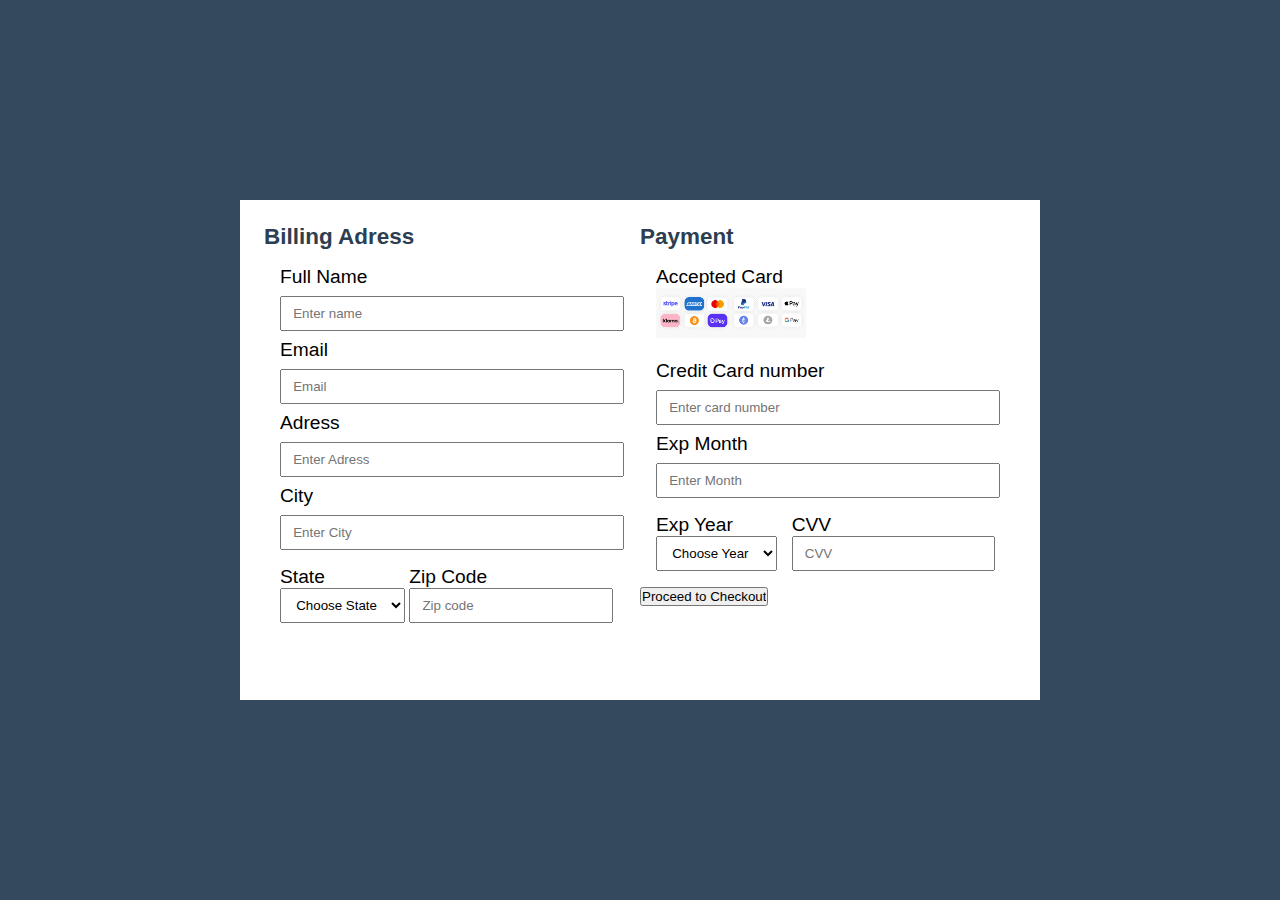
<file: index.html>
<html>
    <head>
        <meta charset="utf-8">
        <meta name="viewport" content="width=device-width, intial-scale=1">
        <title> Responsive Payment Gateway</title>
        <link rel="stylesheet" type="text/css" href="payment.css">

    </head>
    <body>
        <header>
            <div class="container">
                <div class="left">
                    <h3>Billing Adress</h3>
                    <form>
                        Full Name
                        <input type="text" name="" placeholder="Enter name">
                        Email
                        <input type="text" name="" placeholder="Email">
                        Adress
                        <input type="text" name="" placeholder="Enter Adress">
                        City
                        <input type="text" name="" placeholder="Enter City">
                        <div id="zip">
                            <label>
                                State
                                <select>
                                    <option>Choose State</option>
                                    <option>Rajastan</option>
                                    <option>Hariyana</option>
                                    <option>Delhi</option>
                                </select>
                            </label>
                            <label>
                                Zip Code
                                <input type="number" name="" placeholder="Zip code">                      
                                  </label>
                        </div>
                    </form>
                </div>
                <div class="right">
                    <h3>Payment</h3>
                    <form>
                        Accepted Card <br>
                        <img src="pay.png" width="150">
                    
                        <br><br>
                    
                        Credit Card number
                        <input type="text" name="" placeholder="Enter card number">
                        Exp Month
                        <input type="text" name="" placeholder="Enter Month">
                       
                        <div id="zip">
                            <label>
                                Exp Year
                                <select>
                                    <option>Choose Year</option>
                                    <option>2021</option>
                                    <option>2022</option>
                                    <option>2023</option>
                                </select>
                            </label>
                            <label>
                                CVV
                                <input type="number" name="" placeholder="CVV">                      
                                  </label>
                        </div>
                    </form>
                    <input type="submit" name="" value="Proceed to Checkout">
                </div>
            </div>
        </header>
    </body>
</html>
</file>
<file: payment.css>
*{
    padding: 0%;
    margin: 0%;
    box-sizing: border-box;
    font-family: sans-serif;
}
header{
    width: 100ww;
    min-height: 100vh;
    background: #34495e;
    font-size: 1.2rem;
    display: flex;
    justify-content: center;
    align-items: center;
}
.container{
    background: white;
    max-width: 800px;
    min-height: 500px;
    display: flex;
    justify-content: space-between;
    align-items: flex-start;
    padding: 0.5rem 1.5rem;

}
.left{
    flex-basis: 50%;
}
.right
{
    flex-basis: 50%;
}
form{
    padding: 1rem;
}
h3{
    margin-top: 1rem;
    color: #2c3e50;
}
form input[type="text"]{
    width: 100%;
    padding: 0.5rem 0.7rem;
    margin: 00.5rem 0;
    outline: none;
}
#zip{
    display: flex;
    margin-top: 0.5rem;
}
#zip select{
padding: 00.5rem 0.7rem;
}
#zip input[type="number"]{
    padding: 0.5rem 0.7rem;
    margin-right: 5px;
}
 input [type="submit"]{
    width: 100%;
    padding: 0.7rem 1.5rem;
    background: #34495e;
    color: white;
    border: none;
    outline: none;
    margin-top: 1rem;
    cursor: pointer;
}
input[type="submit"]:hover{
    background: #2c3e50;
}

@media only screen and (max-width:770px){
    .container{
        flex-direction: column;
    }
}
</file>
